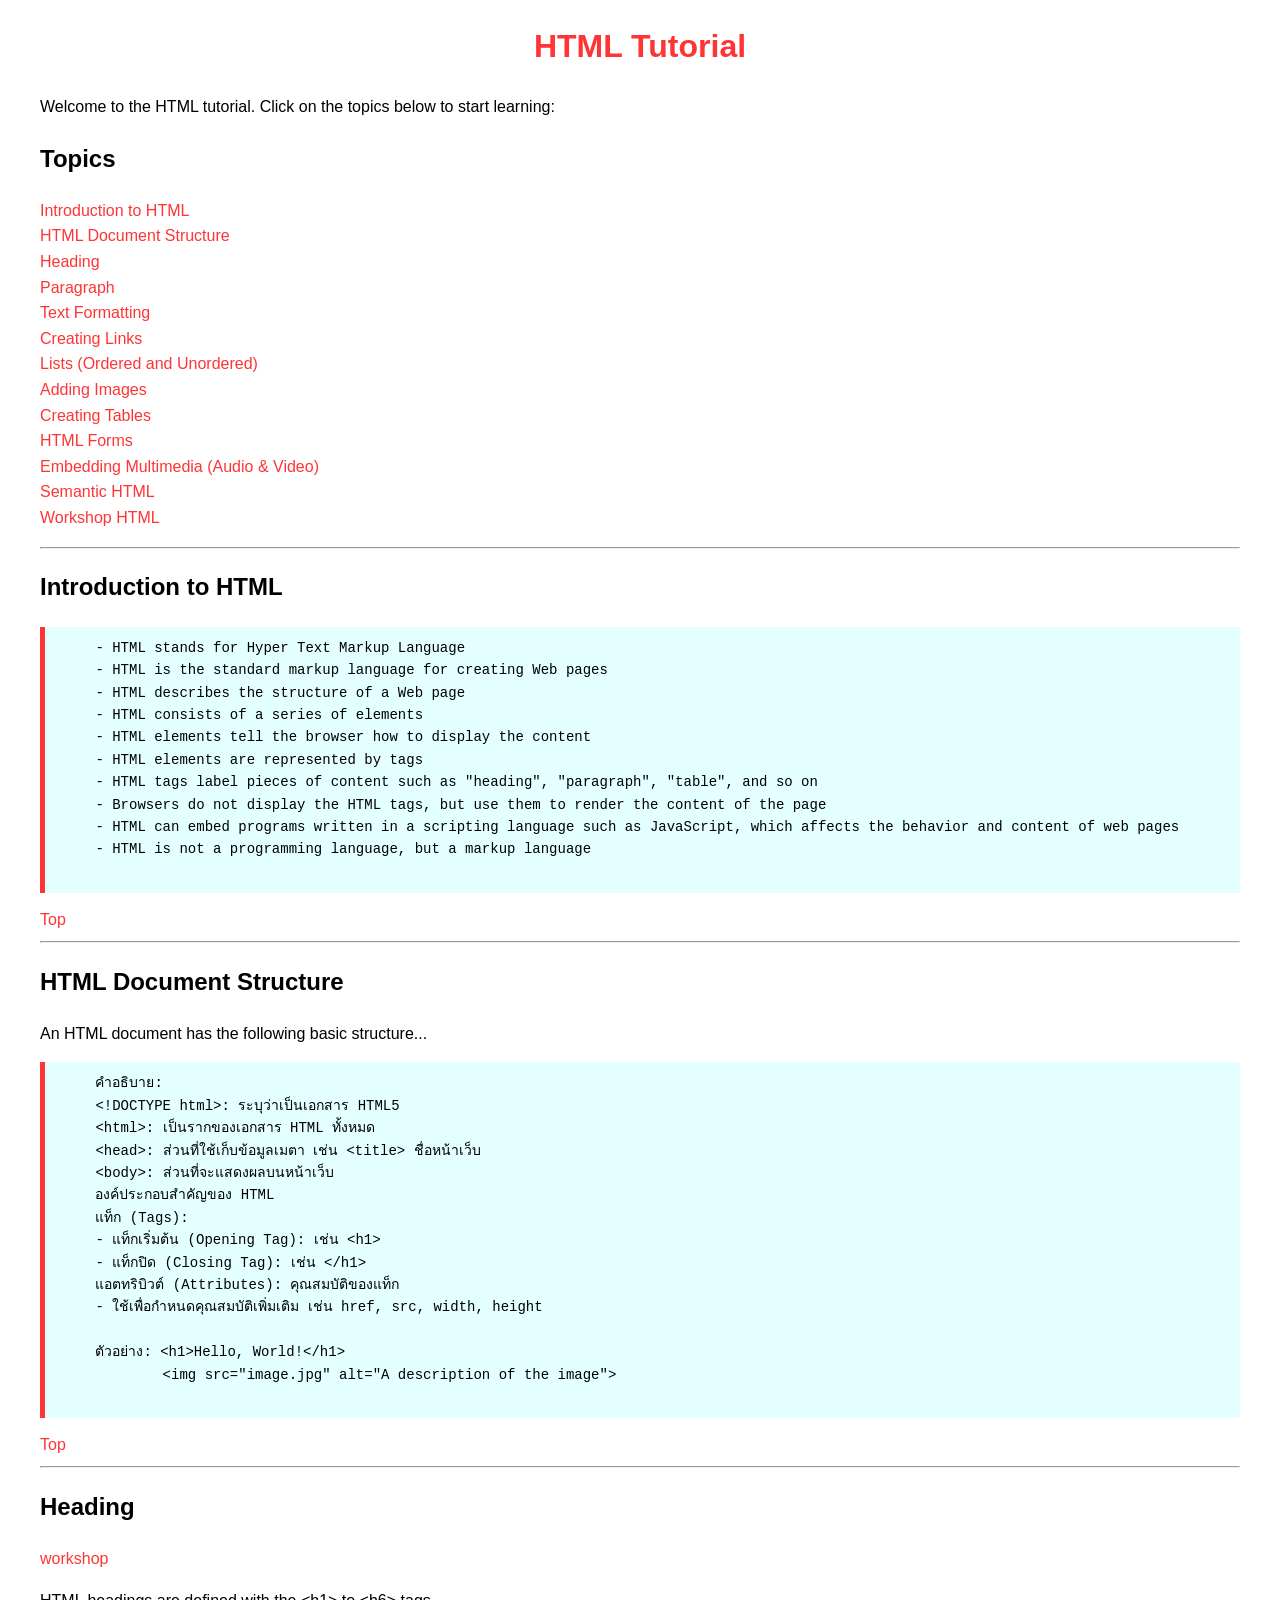
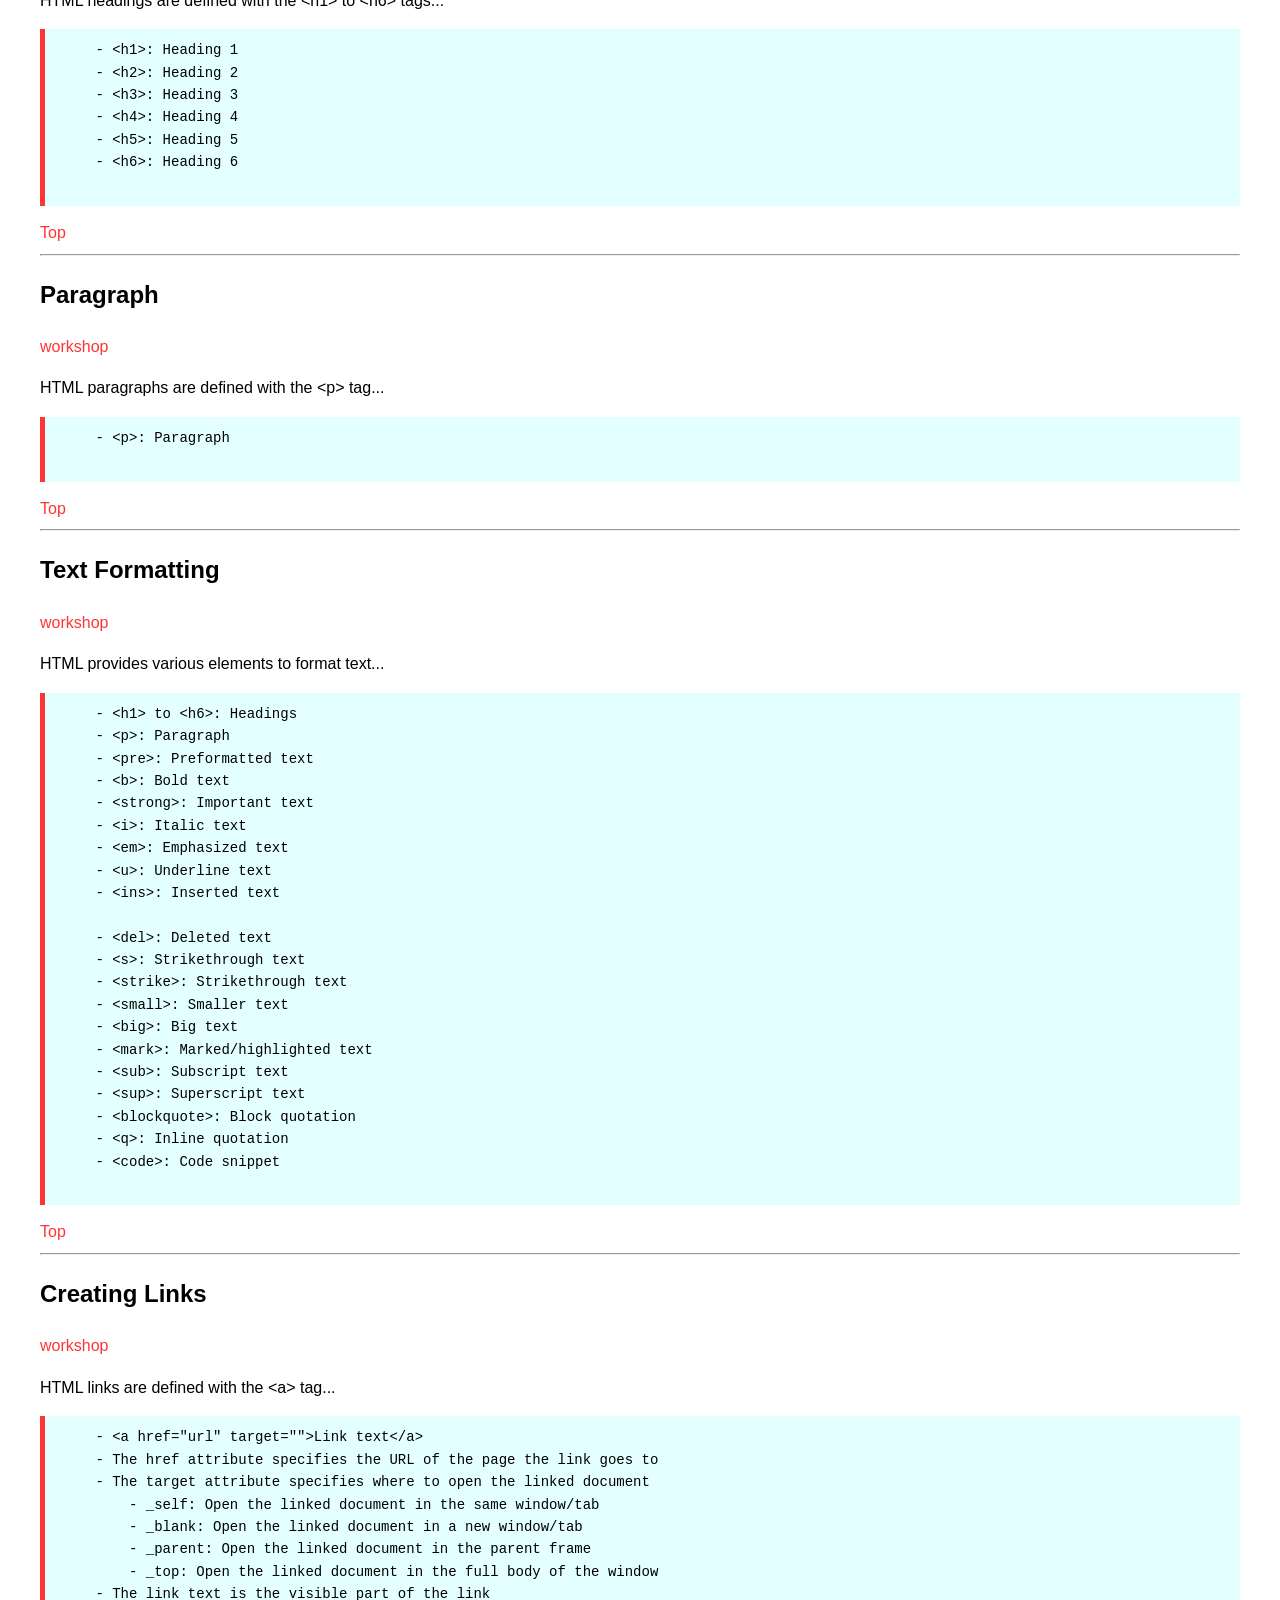
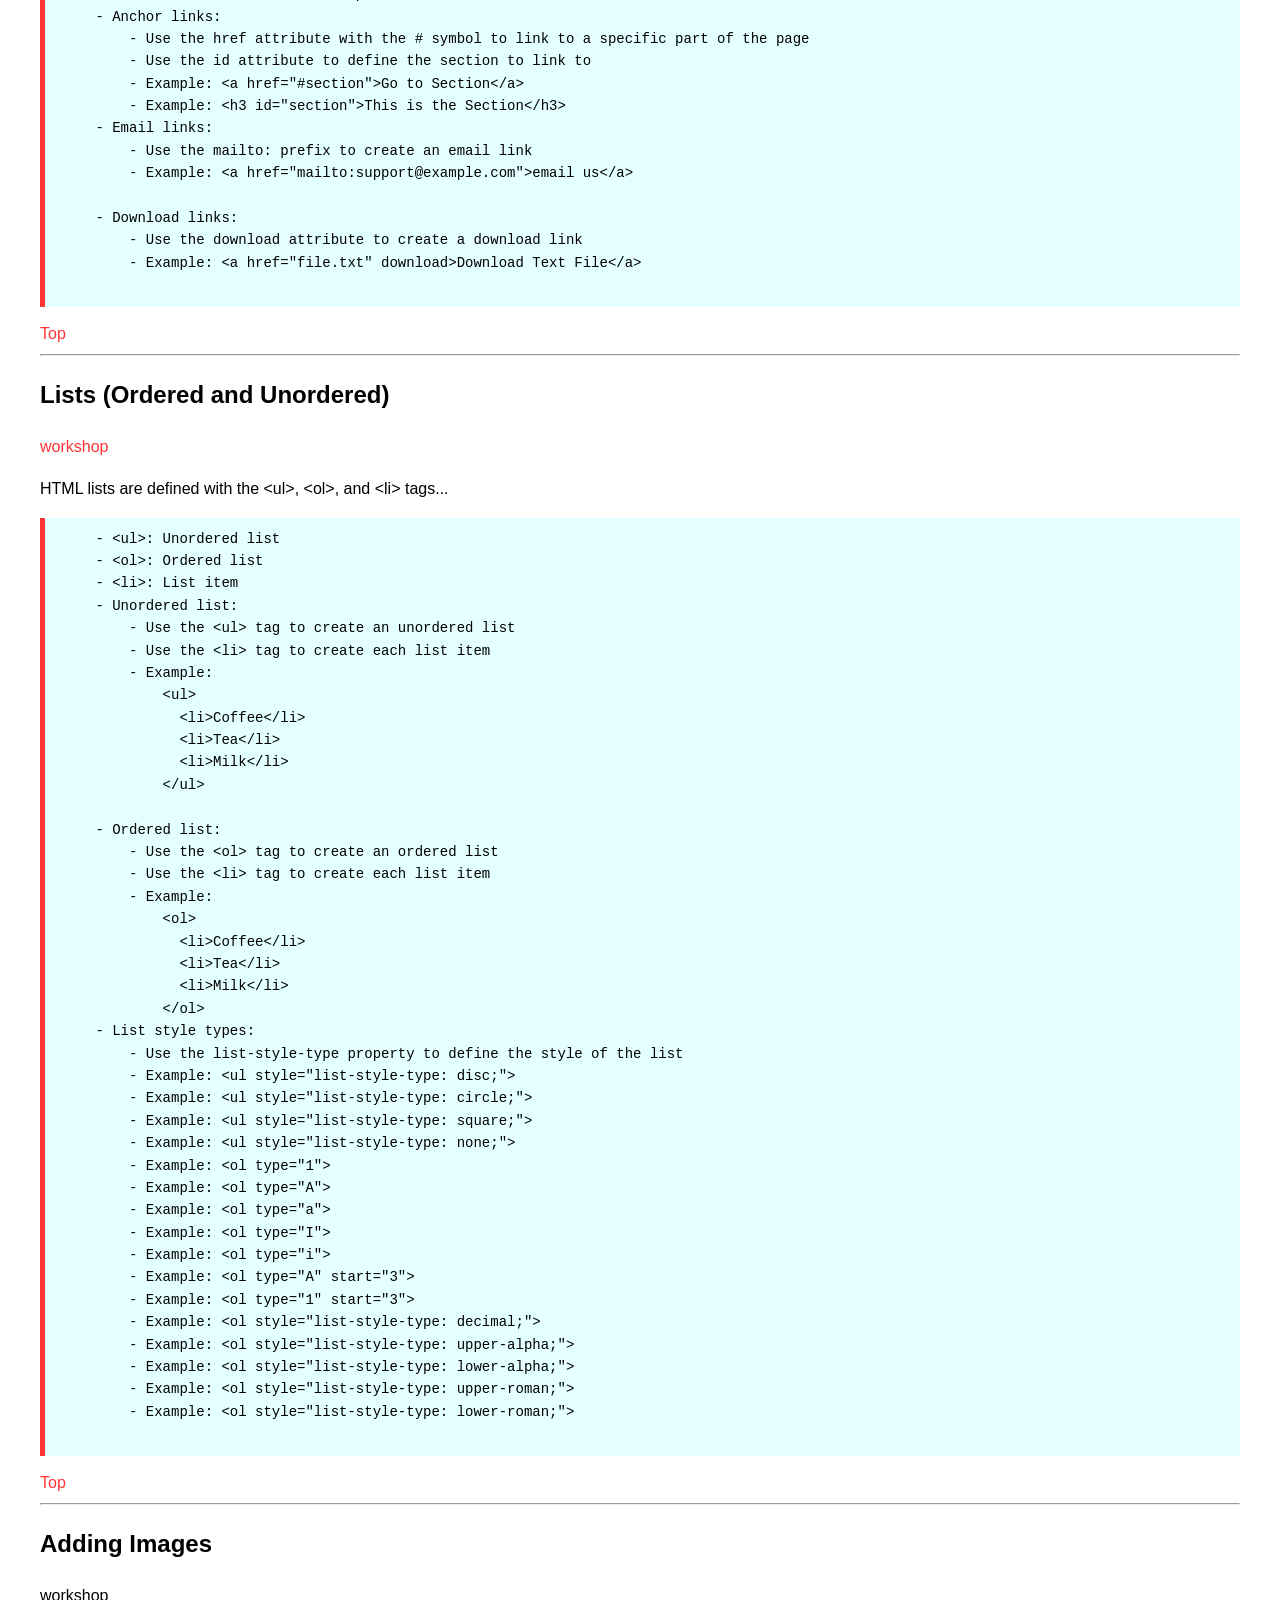
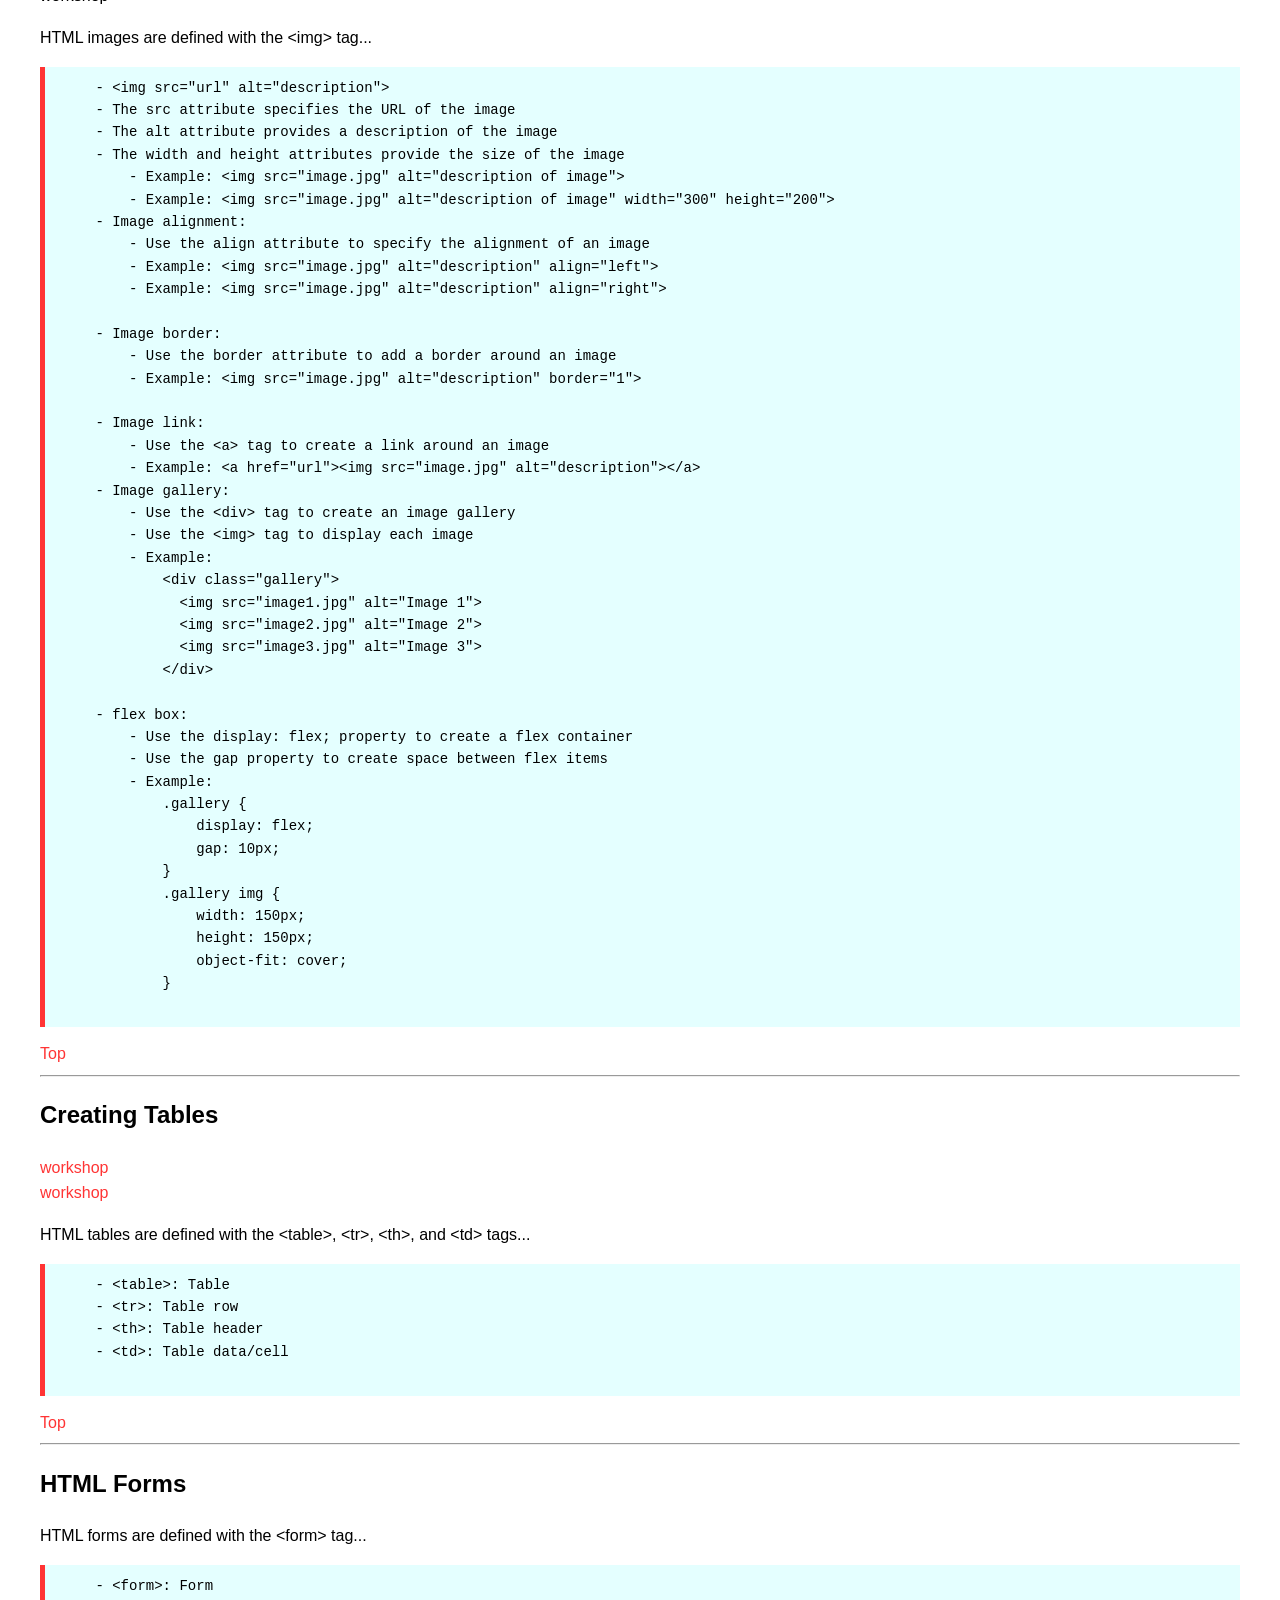
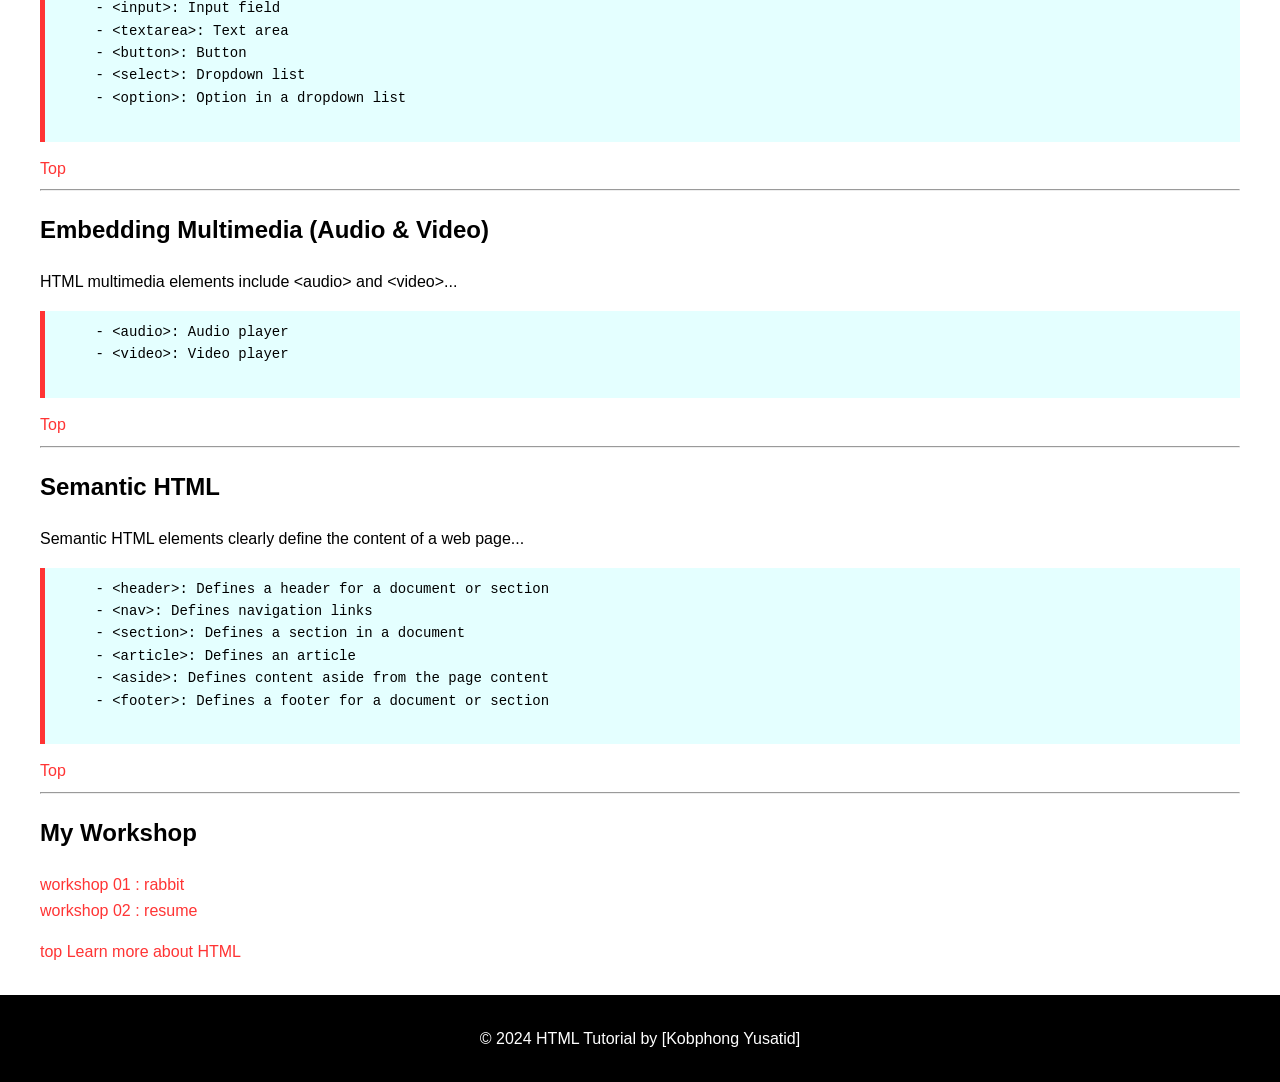
<file: index.html>
<!DOCTYPE html>
<html lang="en">
<head>
  <meta charset="UTF-8">
  <meta name="viewport" content="width=device-width, initial-scale=1.0">
  <title>HTML Tutorial</title>
  <style>
    body {
        font-family: Arial, Helvetica, sans-serif;
        line-height: 1.6;
        margin: 0px;
    }
    ul{
      list-style-type: none;
      padding: 0;
    }
    h1{
      text-align: center;
      color: #ff3434;
    }
    a{
      text-decoration: none;
      color: #ff3434
    }
    a:hover {
        text-decoration: underline;
        color: #044ebd;
      /* text-transform: uppercase;
        font-style: italic;
        font-style: bold;
      */
      
    }
    pre{
      background-color: rgb(228, 255, 255);
      font-size: 14px;
      border-left: #ff3434 5px solid;
      padding: 10px 0px;
    }
    footer{
      text-align: center;
      background-color: black;
      color: #ffffff;
      padding: 15px;
      margin: 30px 0px 0px 0px;
    }
    .container{
      max-width: 1200px;
      margin: auto;
    }

  </style>


</head>
<body style="font-family: Arial, Helvetica, sans-serif;"> 
  <div class="container">
    <h1>HTML Tutorial</h1>
    <p>Welcome to the HTML tutorial. Click on the topics below to start learning:</p>
    
    <h2>Topics</h2>
    <ul>
      <li><a href="#Introduction">Introduction to HTML</a></li>
      <li><a href="#Structure">HTML Document Structure</a></li>
      <li><a href="#Heading">Heading</a></li>
      <li><a href="#Paragraph">Paragraph</a></li>
      <li><a href="#Formatting">Text Formatting</a></li>
      <li><a href="#Links">Creating Links</a></li>
      <li><a href="#Lists">Lists (Ordered and Unordered)</a></li>
      <li><a href="#Images">Adding Images</a></li>
      <li><a href="#Tables">Creating Tables</a></li>
      <li><a href="#Forms">HTML Forms</a></li>
      <li><a href="#Multimedia">Embedding Multimedia (Audio & Video)</a></li>
      <li><a href="#Semantic">Semantic HTML</a></li>
      <li><a href="#workshop">Workshop HTML</a></li>
    
    </ul>
    <hr>
    <h2 id="Introduction">Introduction to HTML</h2>
    <pre>
      - HTML stands for Hyper Text Markup Language
      - HTML is the standard markup language for creating Web pages
      - HTML describes the structure of a Web page
      - HTML consists of a series of elements
      - HTML elements tell the browser how to display the content
      - HTML elements are represented by tags
      - HTML tags label pieces of content such as "heading", "paragraph", "table", and so on
      - Browsers do not display the HTML tags, but use them to render the content of the page
      - HTML can embed programs written in a scripting language such as JavaScript, which affects the behavior and content of web pages
      - HTML is not a programming language, but a markup language
    </pre>
    <a href="#">Top</a>
    <hr>
    
    <h2 id="Structure">HTML Document Structure</h2>
    <p>An HTML document has the following basic structure...</p>
    <pre>
      คำอธิบาย:
      &lt;!DOCTYPE html&gt;: ระบุว่าเป็นเอกสาร HTML5
      &lt;html&gt;: เป็นรากของเอกสาร HTML ทั้งหมด
      &lt;head&gt;: ส่วนที่ใช้เก็บข้อมูลเมตา เช่น &lt;title&gt; ชื่อหน้าเว็บ
      &lt;body&gt;: ส่วนที่จะแสดงผลบนหน้าเว็บ
      องค์ประกอบสำคัญของ HTML
      แท็ก (Tags):
      - แท็กเริ่มต้น (Opening Tag): เช่น &lt;h1&gt;
      - แท็กปิด (Closing Tag): เช่น &lt;/h1&gt;
      แอตทริบิวต์ (Attributes): คุณสมบัติของแท็ก
      - ใช้เพื่อกำหนดคุณสมบัติเพิ่มเติม เช่น href, src, width, height
    
      ตัวอย่าง: &lt;h1&gt;Hello, World!&lt;/h1&gt;
              &lt;img src="image.jpg" alt="A description of the image"&gt; 
    </pre>
    <a href="#">Top</a>
    <hr>
    <h2 id="Heading">Heading</h2>
    <a href="heading.html">workshop</a>
    <p>HTML headings are defined with the &lt;h1&gt; to &lt;h6&gt; tags...</p>
    <pre>
      - &lt;h1&gt;: Heading 1
      - &lt;h2&gt;: Heading 2
      - &lt;h3&gt;: Heading 3
      - &lt;h4&gt;: Heading 4
      - &lt;h5&gt;: Heading 5
      - &lt;h6&gt;: Heading 6
    </pre>
    <a href="#">Top</a>
    <hr>
    <h2 id="Paragraph">Paragraph</h2>
    <a href="W04_01_paragraph.html">workshop</a>
    <p>HTML paragraphs are defined with the &lt;p&gt; tag...</p>
    <pre>
      - &lt;p&gt;: Paragraph
    </pre>
    <a href="#">Top</a>
    <hr>
    <h2 id="Formatting">Text Formatting</h2>
    <a href="W04_02_formatting.html">workshop</a>
    <p>HTML provides various elements to format text...</p>
    <pre>
      - &lt;h1&gt; to &lt;h6&gt;: Headings
      - &lt;p&gt;: Paragraph
      - &lt;pre&gt;: Preformatted text
      - &lt;b&gt;: Bold text
      - &lt;strong&gt;: Important text
      - &lt;i&gt;: Italic text
      - &lt;em&gt;: Emphasized text
      - &lt;u&gt;: Underline text
      - &lt;ins&gt;: Inserted text
    
      - &lt;del&gt;: Deleted text
      - &lt;s&gt;: Strikethrough text
      - &lt;strike&gt;: Strikethrough text
      - &lt;small&gt;: Smaller text
      - &lt;big&gt;: Big text
      - &lt;mark&gt;: Marked/highlighted text
      - &lt;sub&gt;: Subscript text
      - &lt;sup&gt;: Superscript text
      - &lt;blockquote&gt;: Block quotation
      - &lt;q&gt;: Inline quotation
      - &lt;code&gt;: Code snippet
    </pre>
    <a href="#">Top</a>
    <hr>
    <h2 id="Links">Creating Links</h2>
    <a href="W04_03_link.html">workshop</a>
    <p>HTML links are defined with the &lt;a&gt; tag...</p>
    <pre>
      - &lt;a href="url" target=""&gt;Link text&lt;/a&gt;
      - The href attribute specifies the URL of the page the link goes to
      - The target attribute specifies where to open the linked document
          - _self: Open the linked document in the same window/tab
          - _blank: Open the linked document in a new window/tab
          - _parent: Open the linked document in the parent frame
          - _top: Open the linked document in the full body of the window
      - The link text is the visible part of the link
      - Anchor links:
          - Use the href attribute with the # symbol to link to a specific part of the page
          - Use the id attribute to define the section to link to
          - Example: &lt;a href="#section"&gt;Go to Section&lt;/a&gt;
          - Example: &lt;h3 id="section"&gt;This is the Section&lt;/h3&gt;
      - Email links:
          - Use the mailto: prefix to create an email link
          - Example: &lt;a href="mailto:support@example.com">email us&lt;/a&gt;
    
      - Download links:
          - Use the download attribute to create a download link
          - Example: &lt;a href="file.txt" download&gt;Download Text File&lt;/a&gt;    
    </pre>
    <a href="#">Top</a>
    <hr>
    <h2 id="Lists">Lists (Ordered and Unordered)</h2>
    <a href="W04_04_list.html">workshop</a>
    <p>HTML lists are defined with the &lt;ul&gt;, &lt;ol&gt;, and &lt;li&gt; tags...</p>
    <pre>
      - &lt;ul&gt;: Unordered list
      - &lt;ol&gt;: Ordered list
      - &lt;li&gt;: List item
      - Unordered list:
          - Use the &lt;ul&gt; tag to create an unordered list
          - Use the &lt;li&gt; tag to create each list item
          - Example:
              &lt;ul&gt;
                &lt;li&gt;Coffee&lt;/li&gt;
                &lt;li&gt;Tea&lt;/li&gt;
                &lt;li&gt;Milk&lt;/li&gt;
              &lt;/ul&gt;
    
      - Ordered list:
          - Use the &lt;ol&gt; tag to create an ordered list
          - Use the &lt;li&gt; tag to create each list item
          - Example:
              &lt;ol&gt;
                &lt;li&gt;Coffee&lt;/li&gt;
                &lt;li&gt;Tea&lt;/li&gt;
                &lt;li&gt;Milk&lt;/li&gt;
              &lt;/ol&gt;
      - List style types:
          - Use the list-style-type property to define the style of the list
          - Example: &lt;ul style="list-style-type: disc;"&gt;
          - Example: &lt;ul style="list-style-type: circle;"&gt;
          - Example: &lt;ul style="list-style-type: square;"&gt;
          - Example: &lt;ul style="list-style-type: none;"&gt;
          - Example: &lt;ol type="1"&gt;
          - Example: &lt;ol type="A"&gt;
          - Example: &lt;ol type="a"&gt;
          - Example: &lt;ol type="I"&gt;
          - Example: &lt;ol type="i"&gt;
          - Example: &lt;ol type="A" start="3"&gt;
          - Example: &lt;ol type="1" start="3"&gt;
          - Example: &lt;ol style="list-style-type: decimal;"&gt;
          - Example: &lt;ol style="list-style-type: upper-alpha;"&gt;
          - Example: &lt;ol style="list-style-type: lower-alpha;"&gt;
          - Example: &lt;ol style="list-style-type: upper-roman;"&gt;
          - Example: &lt;ol style="list-style-type: lower-roman;"&gt;
    </pre>
    <a href="#">Top</a>
    <hr>
    <h2 id="Images">Adding Images</h2>
    <p>workshop</p>
    <p>HTML images are defined with the &lt;img&gt; tag...</p>
    <pre>
      - &lt;img src="url" alt="description"&gt;
      - The src attribute specifies the URL of the image
      - The alt attribute provides a description of the image
      - The width and height attributes provide the size of the image
          - Example: &lt;img src="image.jpg" alt="description of image"&gt;
          - Example: &lt;img src="image.jpg" alt="description of image" width="300" height="200"&gt;
      - Image alignment:
          - Use the align attribute to specify the alignment of an image
          - Example: &lt;img src="image.jpg" alt="description" align="left"&gt;
          - Example: &lt;img src="image.jpg" alt="description" align="right"&gt;
    
      - Image border:
          - Use the border attribute to add a border around an image
          - Example: &lt;img src="image.jpg" alt="description" border="1"&gt;
    
      - Image link:
          - Use the &lt;a&gt; tag to create a link around an image
          - Example: &lt;a href="url"&gt;&lt;img src="image.jpg" alt="description"&gt;&lt;/a&gt;
      - Image gallery:
          - Use the &lt;div&gt; tag to create an image gallery
          - Use the &lt;img&gt; tag to display each image
          - Example:
              &lt;div class="gallery"&gt;
                &lt;img src="image1.jpg" alt="Image 1"&gt;
                &lt;img src="image2.jpg" alt="Image 2"&gt;
                &lt;img src="image3.jpg" alt="Image 3"&gt;
              &lt;/div&gt;
    
      - flex box:
          - Use the display: flex; property to create a flex container
          - Use the gap property to create space between flex items
          - Example:
              .gallery {
                  display: flex;
                  gap: 10px;
              }
              .gallery img {
                  width: 150px;
                  height: 150px;
                  object-fit: cover;
              }
    </pre>
    <a href="#">Top</a>
    <hr>
    <h2 id="Tables">Creating Tables</h2>
    <a href="W08_01_table.html">workshop</a>
    <br>
    <a href="W08_02_table-layout.html">workshop</a>
    <p>HTML tables are defined with the &lt;table&gt;, &lt;tr&gt;, &lt;th&gt;, and &lt;td&gt; tags...</p>
    <pre>
      - &lt;table&gt;: Table
      - &lt;tr&gt;: Table row
      - &lt;th&gt;: Table header
      - &lt;td&gt;: Table data/cell
    </pre>
    <a href="#">Top</a>
    <hr>
    <h2 id="Forms">HTML Forms</h2>
    <p>HTML forms are defined with the &lt;form&gt; tag...</p>
    <pre>
      - &lt;form&gt;: Form
      - &lt;input&gt;: Input field
      - &lt;textarea&gt;: Text area
      - &lt;button&gt;: Button
      - &lt;select&gt;: Dropdown list
      - &lt;option&gt;: Option in a dropdown list
    </pre>
    <a href="#">Top</a>
    <hr>
    <h2 id="Multimedia">Embedding Multimedia (Audio & Video)</h2>
    <p>HTML multimedia elements include &lt;audio&gt; and &lt;video&gt;...</p>
    <pre>
      - &lt;audio&gt;: Audio player
      - &lt;video&gt;: Video player
    </pre>
    <a href="#">Top</a>
    <hr>
    <h2 id="Semantic">Semantic HTML</h2>
    <p>Semantic HTML elements clearly define the content of a web page...</p>
    <pre>
      - &lt;header&gt;: Defines a header for a document or section
      - &lt;nav&gt;: Defines navigation links
      - &lt;section&gt;: Defines a section in a document
      - &lt;article&gt;: Defines an article
      - &lt;aside&gt;: Defines content aside from the page content
      - &lt;footer&gt;: Defines a footer for a document or section  
    </pre>
    <a href="#">Top</a>
    <hr>
    <h2 id="workshop">My Workshop</h2>
    <ul>
      <li><a href="W06_02_rabbit.html">workshop 01 : rabbit</a></li>
      <li><a href="">workshop 02 : resume</a></li>
    </ul>
    <a href="index.html">top</a>
    <a href="https://www.w3schools.com/">Learn more about HTML</a>
  </div>
  <footer>
    <p>&copy; 2024 HTML Tutorial by [Kobphong Yusatid]</p>
  </footer>

</body>
</html>
</file>
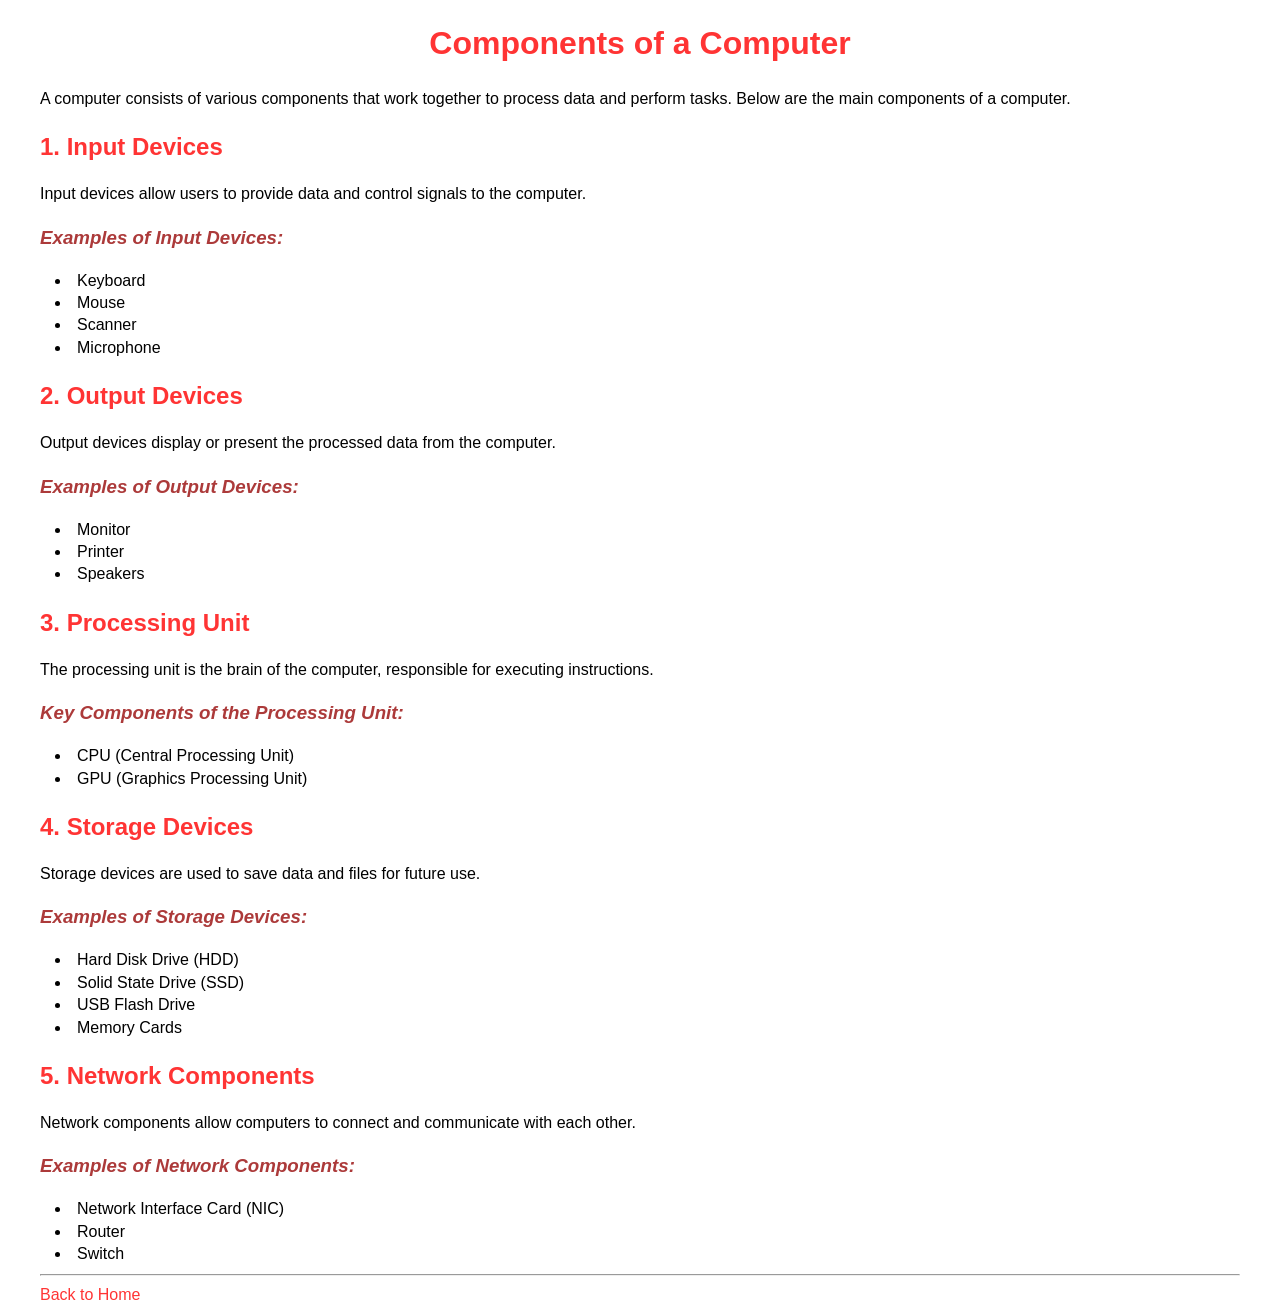
<file: heading.html>
<!DOCTYPE html>
<html lang="en">
<head>
  <meta charset="UTF-8">
  <meta name="viewport" content="width=device-width, initial-scale=1.0">
  <title>Components of a Computer</title>
</head>
  <style>
  body {
    font-family: Arial, Helvetica, sans-serif;
    line-height: 1.4;
  }
    h1{
      text-align: center;
      color: #ff3434;
  
    }
    a{
      text-decoration: none;
      color: #ff3434
    }
    a:hover {
      text-decoration: underline;
      color: #044ebd;
    }
    h3{
      font-style: italic;
      color: #ac3a3a;
    }
    h2{
      color: #ff3434;
    }
    .container{
      max-width: 1200px;
      margin: auto;
    }
    li{
      padding-left: 15px;
    }
  </style>
    <body>
  <div class="container">
    <h1>Components of a Computer</h1>
    <p>A computer consists of various components that work together to process data and perform tasks. Below are the main components of a computer.</p>
    <h2>1. Input Devices</h2>
  
    <p>Input devices allow users to provide data and control signals to the computer.</p>
    <h3>Examples of Input Devices:</h3>
    
    <li>Keyboard</li>
    <li>Mouse</li>
    <li>Scanner</li>
    <li>Microphone</li>

    <h2>2. Output Devices</h2>
    <p> Output devices display or present the processed data from the computer.</p>
        
      <h3>Examples of Output Devices:</h3>
  <li>Monitor</li>
  <li>Printer</li>
  <li>Speakers</li>

    <h2>3. Processing Unit</h2>
    <p>The processing unit is the brain of the computer, responsible for executing instructions.</p>
    <h3>Key Components of the Processing Unit:</h3>
    <li>CPU (Central Processing Unit)</li>
    <li>GPU (Graphics Processing Unit)</li>

    <h2>4. Storage Devices</h2>
    <p>Storage devices are used to save data and files for future use.</p>
    <h3>Examples of Storage Devices:</h3>
    <li>Hard Disk Drive (HDD)</li>
    <li>Solid State Drive (SSD)</li>
    <li>USB Flash Drive</li>
    <li>Memory Cards</li>

    <h2>5. Network Components</h2>
    <p>Network components allow computers to connect and communicate with each other.</p>
    <h3>Examples of Network Components:</h3>
    <li>Network Interface Card (NIC)</li>
    <li>Router</li>
    <li>Switch</li>

<hr><a href="index.html">Back to Home</a>
</div>

</body>
</html>
</file>
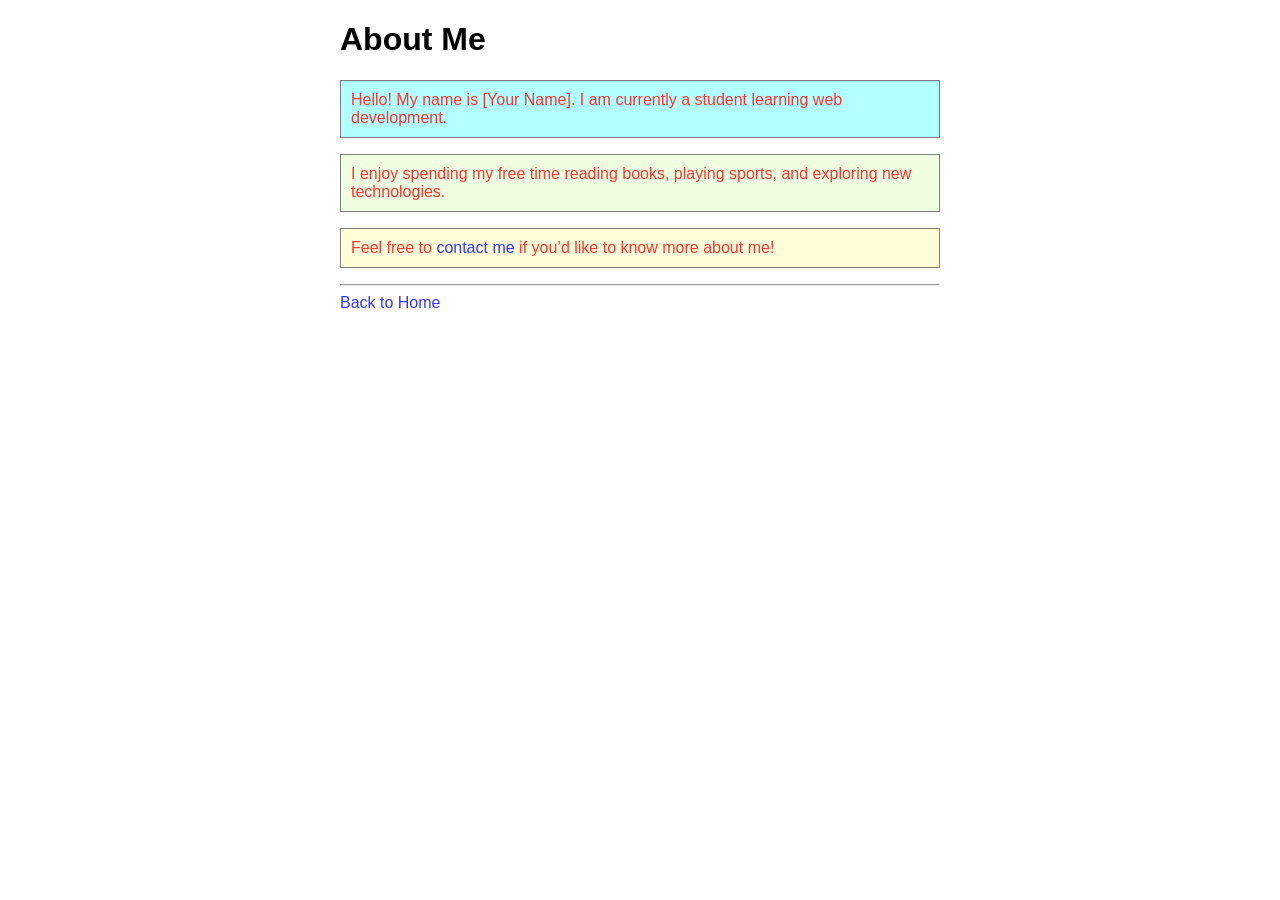
<file: W04_01_Paragraph.html>
<!DOCTYPE html>
<html lang="en">
<head>
    <meta charset="UTF-8">
    <meta name="viewport" content="width=device-width, initial-scale=1.0">
    <title>Document</title>
</head>
<style>
    body {
        font-family: Verdana, Geneva, Tahoma, sans-serif;
        width: 600px;
        margin: 0 auto;
    }
    a{
        text-decoration: none;
        color: #3236ff;
    }
    a:hover {
        text-decoration: underline;
        color: #ff3434;
    }
    .boxcolor1{
        background-color: rgb(178, 255, 255);
        border: 1px solid rgb(126, 125, 125);
        color: #ff3434;
        padding: 10px;
    }
    .boxcolor2{
        background-color: rgb(240, 255, 223);
        border: 1px solid rgb(126, 125, 125);
        color: #ff3434;
        padding: 10px;
    }
    .boxcolor3{
        background-color: rgb(255, 254, 216);
        border: 1px solid rgb(126, 125, 125);
        color: #ff3434;
        padding: 10px;
    }
</style>
<body>
    
</body>
</html>
<!-- Start Code Here -->

    <h1>About Me</h1>

    <p class="boxcolor1">Hello! My name is [Your Name]. I am currently a student learning web development.</p>

    <p class="boxcolor2">I enjoy spending my free time reading books, playing sports, and exploring new technologies.</p>
    <p class="boxcolor3">Feel free to <a href="mailto:your-email@example.com">contact me</a> if you’d like to know more about me!</p>

    <hr>
    <a href="index.html">Back to Home</a>
    
    <!-- End Code -->

</body>
</html>
</file>
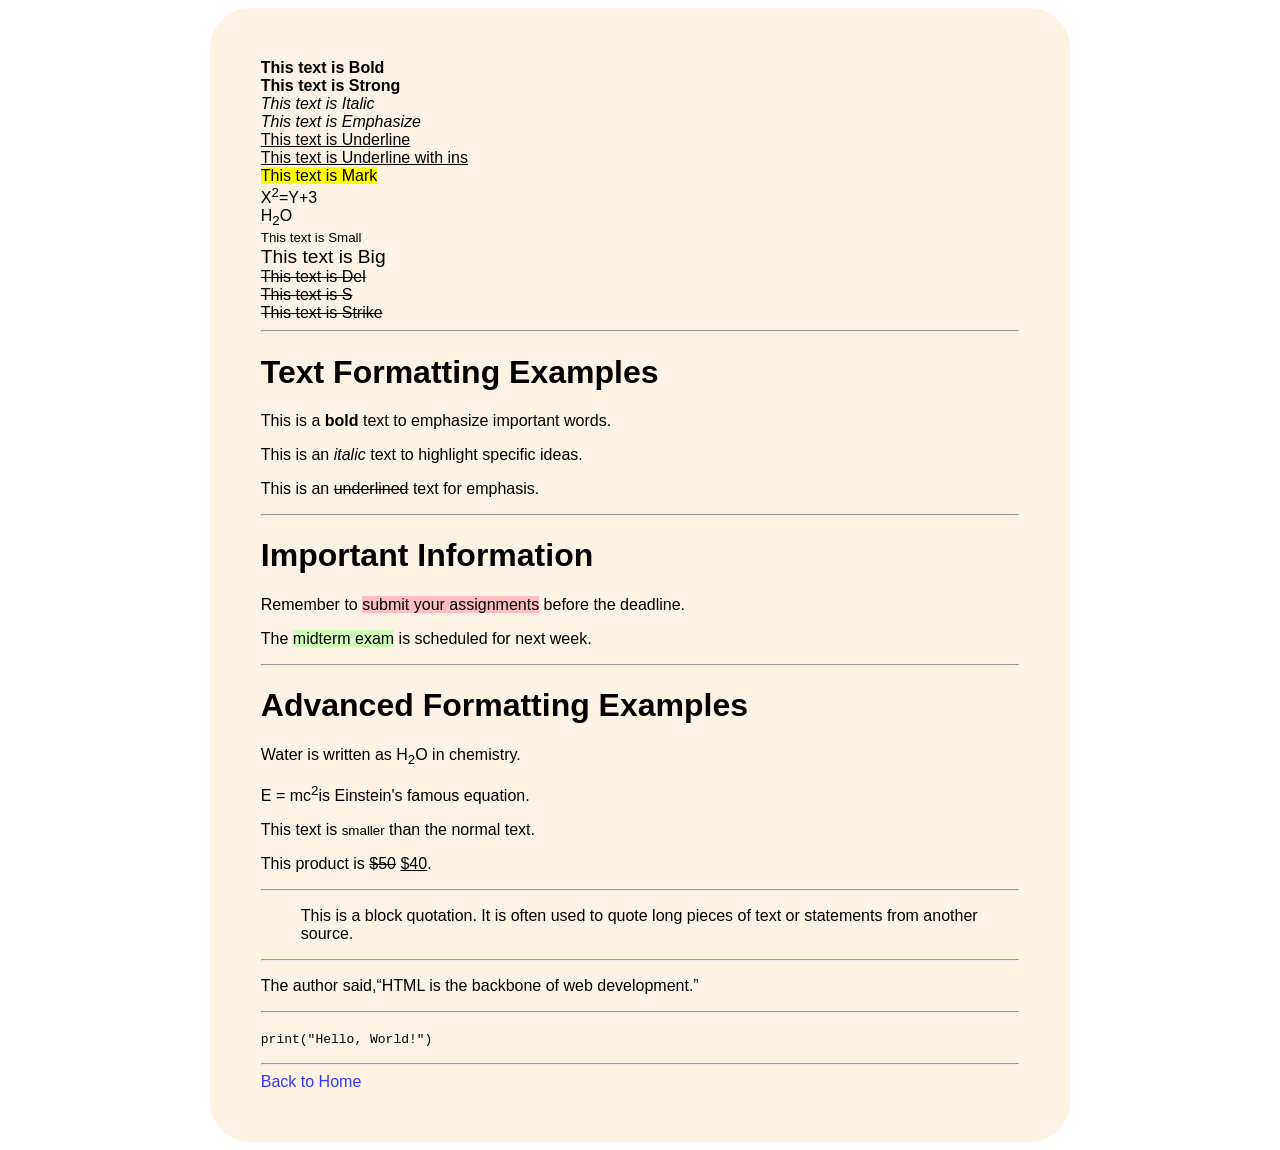
<file: W04_02_formatting.html>
<!DOCTYPE html>
<html>
<head>
    <meta http-equiv="Content-Type" content="text/html;charset=UTF-8">
    <meta name="viewport" content="width=device-width, initial-scale=1.0">
<title>Text Formatting</title>
<style>
    a{
        text-decoration: none;
        color: #3236ff;
    }
    a:hover{
        text-decoration: underline;
        color: #ff3434;
    }
    .mark1{
        background-color: #fcbebe;
    }
    .mark2{
        background-color: rgb(210, 255, 184);
    }
    .container{
        font-family: Arial, Helvetica, sans-serif;
        margin: 0 auto;
        width: 60%;
        background-color: rgb(253, 242, 228);
        padding: 4%;
        border-radius: 40px;
    }
</style>
</head>
<body>
<div class="container">
<b>This text is Bold</b><br>
<strong>This text is Strong</strong><br>

<i>This text is Italic</i><br>
<em>This text is Emphasize</em><br>

<u>This text is Underline</u><br>
<ins>This text is Underline with ins</ins><br>

<mark style="background-color: yellow;">This text is Mark</mark><br>

X<sup>2</sup>=Y+3  <br>
H<sub>2</sub>O  <br>

<small>This text is Small</small><br>
<big>This text is Big</big><br>

<del>This text is Del</del><br>
<s>This text is S</s><br>
<strike>This text is Strike</strike><br>

<hr>

<!-- Start Code Here -->

    <h1>Text Formatting Examples</h1>
    <p>This is a <b>bold</b> text to emphasize important words.</p>
    <p>This is an <i>italic</i> text to highlight specific ideas.</p>
    <p>This is an <s>underlined</s> text for emphasis.</p>

    <hr>
    <h1>Important Information</h1>
    <p>Remember to <mark class="mark1">submit your assignments</mark> before the deadline.</p>
    <p>The <mark class="mark2">midterm exam</mark> is scheduled for next week.</p>
    <hr>
    <h1>Advanced Formatting Examples</h1>
    <p>Water is written as H<sub>2</sub>O in chemistry.</p>
    <p>E = mc<sup>2</sup>is Einstein's famous equation.</p>
    <p>This text is <small>smaller</small> than the normal text.</p>
    <p>This product is <del>$50</del> <u>$40</u>.</p>
    <hr>

    <blockquote>This is a block quotation. It is often used to quote long pieces of text or statements from another source.</blockquote>
    <hr>

    
    <p>The author said,<q cite="https://w3schools.com">HTML is the backbone of web development.</q> </p>
    <hr>
    <p><code>print("Hello, World!")</code></p>
    <hr>
    <a href="index.html">Back to Home</a>
</div>
    <!-- End Code -->
</body>
</html>
</file>
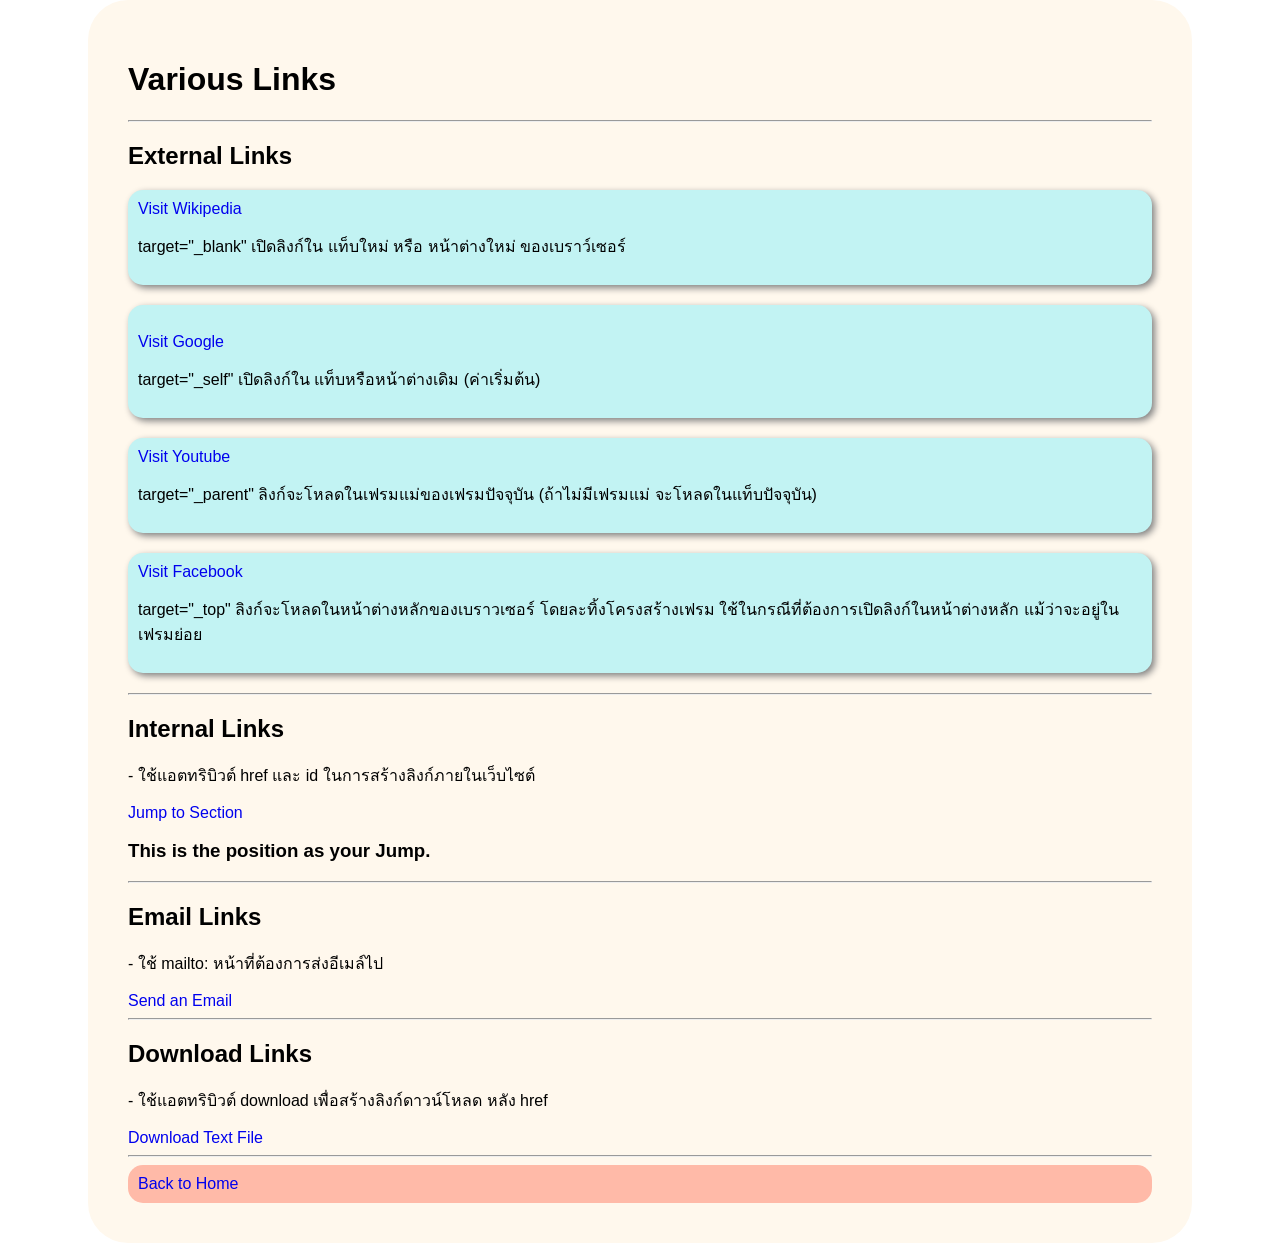
<file: W04_03_link.html>
<!DOCTYPE html>
<html>
<head>
  <meta http-equiv="Content-Type" content="text/html;charset=UTF-8">
  <meta name="viewport" content="width=device-width, initial-scale=1.0">
  <title>Link Examples</title>
  <style>
    body{
      font-family: Arial, Helvetica, sans-serif;
      margin: 0;
      padding: 0;
    }
    .container{
      width: 80%;
      margin: 0 auto;
      padding: 40px;
      background-color: rgb(255, 248, 237);
      border-radius: 40px;
    }
    .card{
      background-color: rgb(194, 243, 243);
      padding: 10px;
      margin-bottom: 20px;
      border-radius: 15px;
      box-shadow: 3px 3px 7px gray;
    }
    a{
      text-decoration: none;
    }
    a:hover{
      text-decoration: underline;
      color: #ff3434;
      background-color: #ffd4d4;
    }
    .back-home{
      background-color: rgb(255, 186, 168);
      border-radius: 15px;
      padding: 10px;
    }
  </style>
</head>
<body>
<!-- Start Code Here -->
    <div class="container">
      <h1>Various Links</h1>
      <hr>
  
      <h2>External Links</h2>
          <div class="card">
            <a href="https://www.wikipedia.org/" target="_blank">Visit Wikipedia</a>
            <p>target="_blank" เปิดลิงก์ใน แท็บใหม่ หรือ หน้าต่างใหม่ ของเบราว์เซอร์</p>
          </div>
        
          <div class="card">
          <br>
            <a href="https://www.google.com" target="_self">Visit Google</a>
            <p>target="_self" เปิดลิงก์ใน แท็บหรือหน้าต่างเดิม (ค่าเริ่มต้น)</p>
          </div>
      
          <div class="card">
            <a href="https://www.youtube.com/" target="_parent">Visit Youtube</a>
            <p>target="_parent" ลิงก์จะโหลดในเฟรมแม่ของเฟรมปัจจุบัน (ถ้าไม่มีเฟรมแม่ จะโหลดในแท็บปัจจุบัน)</p>
          </div>
          
          <div class="card">
            <a href="https://www.Facebook.com" target="_top">Visit Facebook</a>
            <p>target="_top" ลิงก์จะโหลดในหน้าต่างหลักของเบราวเซอร์ โดยละทิ้งโครงสร้างเฟรม ใช้ในกรณีที่ต้องการเปิดลิงก์ในหน้าต่างหลัก แม้ว่าจะอยู่ในเฟรมย่อย</p>
          </div>
          <hr>

      <h2>Internal Links</h2>
      <p>- ใช้แอตทริบิวต์ href และ id ในการสร้างลิงก์ภายในเว็บไซต์</p>
      <a href="#jump1">Jump to Section</a>
      <h3 id="Jump1"> This is the position as your Jump.</h3>
      <hr>
      <h2>Email Links</h2>
      <p>- ใช้ mailto: หน้าที่ต้องการส่งอีเมล์ไป</p>
      <a href="mailto:664230036@webmail.npru.ac.th">Send an Email</a>
      <hr>
      <h2>Download Links</h2>
      <p>- ใช้แอตทริบิวต์ download เพื่อสร้างลิงก์ดาวน์โหลด หลัง href</p>
      <a href="index.html"download>Download Text File</a>
      <hr>
      <div class="back-home"><a href="index.html">Back to Home</a></div>
    </div>
<!-- End Code -->

</body>
</html>
</file>
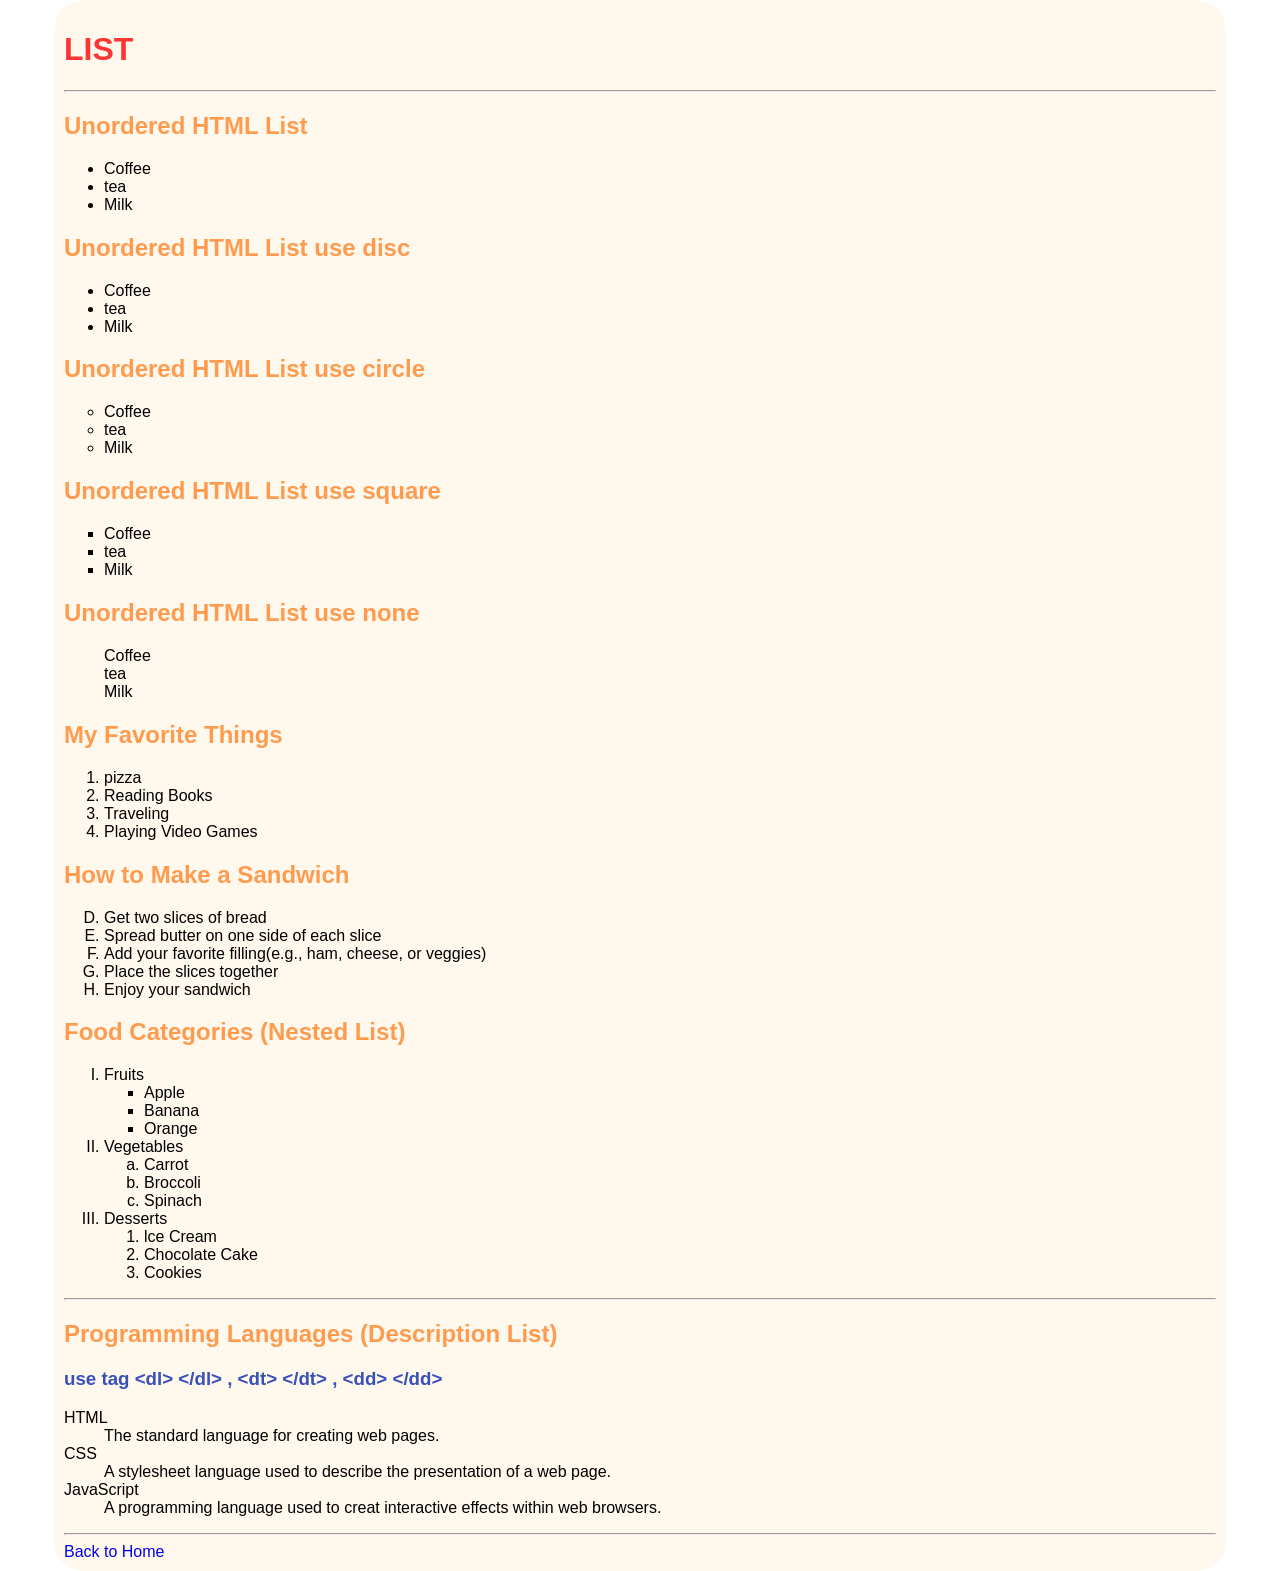
<file: W04_04_list.html>
<!DOCTYPE html>
<html>
<head>
  <title>My Favorite Things</title>
  <style>
    body{
        font-family: Arial, Helvetica, sans-serif;
        margin: 0;
        padding: 0;
    }
    h1
    {
        color: #ff3434;
    }
    h2{
        color: #ff9b4f;
    }
    ul.disc{
        list-style: disc;
    }
    ul.circle{
        list-style-type: circle;
    }
    ul.square{
        list-style-type: square;
    }
    ul.none{
        list-style-type: none;
    }
    ol.roman{
        list-style-type: upper-roman;
    }
    h3{
        color: #3850b8;
    }
    .container{
        width: 90%;
        margin: 0 auto;
        padding: 10px;
        background-color: rgb(255, 248, 237);
        border-radius: 30px;
    }
    a{
      text-decoration: none;
    }
    a:hover{
      text-decoration: underline;
      color: #ff3434;
      background-color: #ffd4d4;
    }
  </style>
</head>
<body>
    <div class ="container">
    <h1>LIST</h1>
    <hr>

    <h2>Unordered HTML List</h2>
    <ul>
        <li>Coffee</li>
        <li>tea</li>
        <li>Milk</li>
    </ul>

    <h2>Unordered HTML List use disc</h2>
    <ul class="disc">
        <li>Coffee</li>
        <li>tea</li>
        <li>Milk</li>
    </ul>

    <h2>Unordered HTML List use circle</h2>
    <ul class="circle">
        <li>Coffee</li>
        <li>tea</li>
        <li>Milk</li>
    </ul>

    <h2>Unordered HTML List use square</h2>
    <ul class="square">
        <li>Coffee</li>
        <li>tea</li>
        <li>Milk</li>
    </ul>

    <h2>Unordered HTML List use none</h2>
    <ul class="none">
        <li>Coffee</li>
        <li>tea</li>
        <li>Milk</li>
    </ul>

    <h2>My Favorite Things</h2>
    <ol>
        <li>pizza</li>
        <li>Reading Books</li>
        <li>Traveling</li>
        <li>Playing Video Games</li>
    </ol>

    <h2>How to Make a Sandwich</h2>
    <ol start ="4" type="A">
        <li>Get two slices of bread</li>
        <li>Spread butter on one side of each slice</li>
        <li>Add your favorite filling(e.g., ham, cheese, or veggies)</li>
        <li>Place the slices together</li>
        <li>Enjoy your sandwich</li>

    </ol>

    <h2>Food Categories (Nested List)</h2>
    <ol class ="roman">
        <li>Fruits</li>
   
     <ul class ="square">
        <li>Apple</li>
        <li>Banana</li>
        <li>Orange</li>
    </ul>
        <li>Vegetables</li> 
   
    <ol type="a">
        <li>Carrot</li>
        <li>Broccoli</li>
        <li>Spinach</li>
    </ol>
    
        <li>Desserts</li> 
    <ol>
        <li>lce Cream</li>
        <li>Chocolate Cake</li>
        <li>Cookies</li>
        </ol>
    </ol>


    <hr>

    <h2>Programming Languages (Description List)</h2>
    <h3>use tag  &lt;dl> &lt;/dl> ,  &lt;dt> &lt;/dt> , &lt;dd> &lt;/dd></h3>
    <dl>
        <dt>HTML</dt>
        <dd>The standard language for creating web pages.</dd>
        <dt>CSS</dt>
        <dd>A stylesheet language used to describe the presentation of a web page.</dd>
        <dt>JavaScript</dt>
        <dd>A programming language used to creat interactive effects within web browsers.</dd>
    </dl>
    <hr>
    <a href="index.html">Back to Home</a>
</div>
    
</body>
</html>
</file>
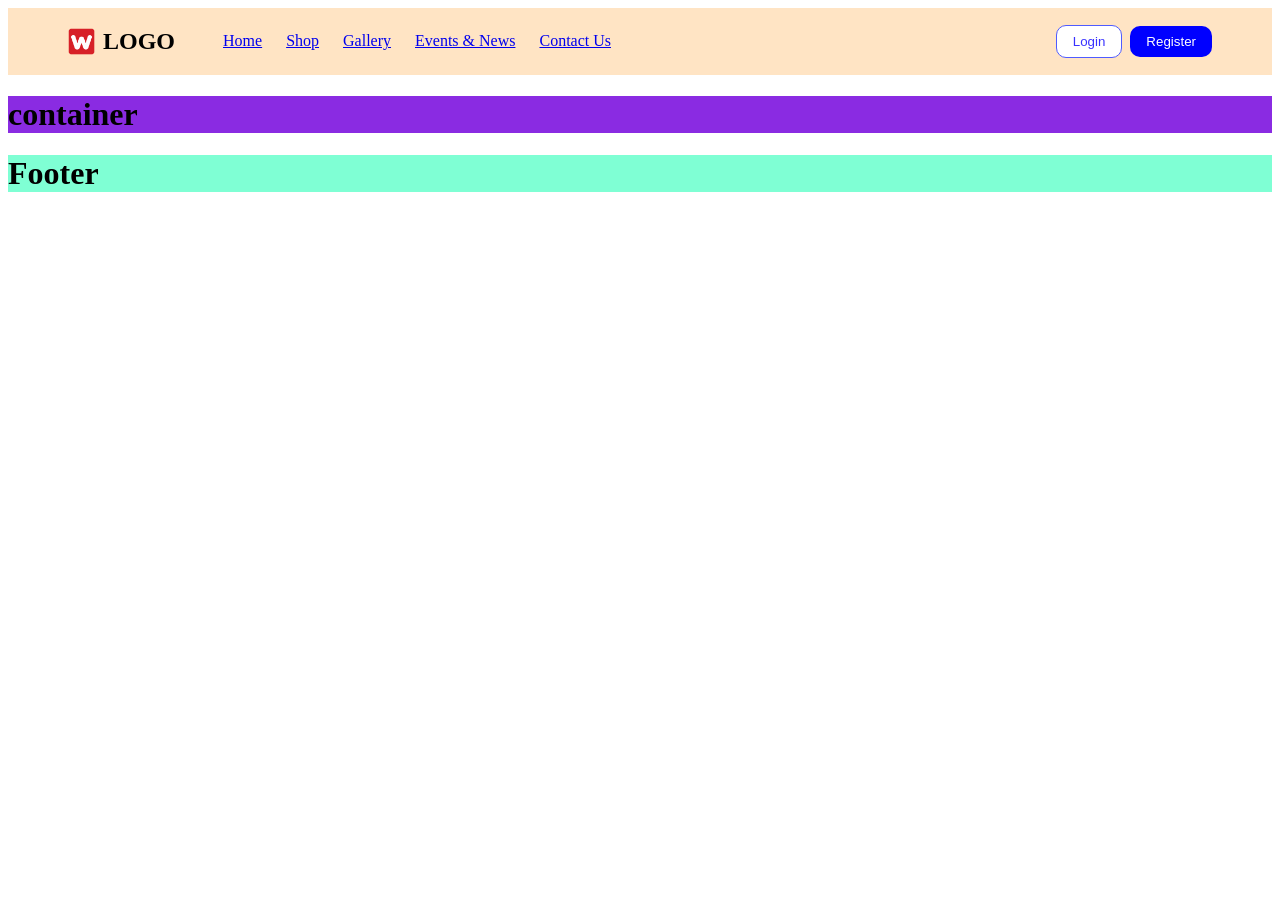
<file: W06_02_rabbit.html>
<!DOCTYPE html>
<html lang="en">
<head>
    <meta charset="UTF-8">
    <meta name="viewport" content="width=device-width, initial-scale=1.0">
    <title>Rabbit Webpage</title>
    <link rel="stylesheet" href="Css/style.css">
</head>
<body>
    <header>
        <nav>
            <div class="logo-menu">
            <div class="logo-name">
                <img src="images\Logo-warga.png" alt="" height="27">
                <h2>LOGO</h2>
            </div>
            <div class="menu ul">
            <ul>
                <li><a href="#">Home</a></li>
                <li><a href="#">Shop</a></li>
                <li><a href="#">Gallery</a></li>
                <li><a href="#">Events & News</a></li>
                <li><a href="#">Contact Us</a></li>
          
            </ul> 
         </div>
        </div>
            <div class="btn">
                <button class ="btn-secondary">Login</button>
                <button class="btn-primary">Register</button>
            </div>
        </nav>
    </header>

    <div class="container">
        <h1>container</h1>
    </div>

    <footer>
        <h1>Footer</h1>
    </footer>
    
</body>
</html>
</file>
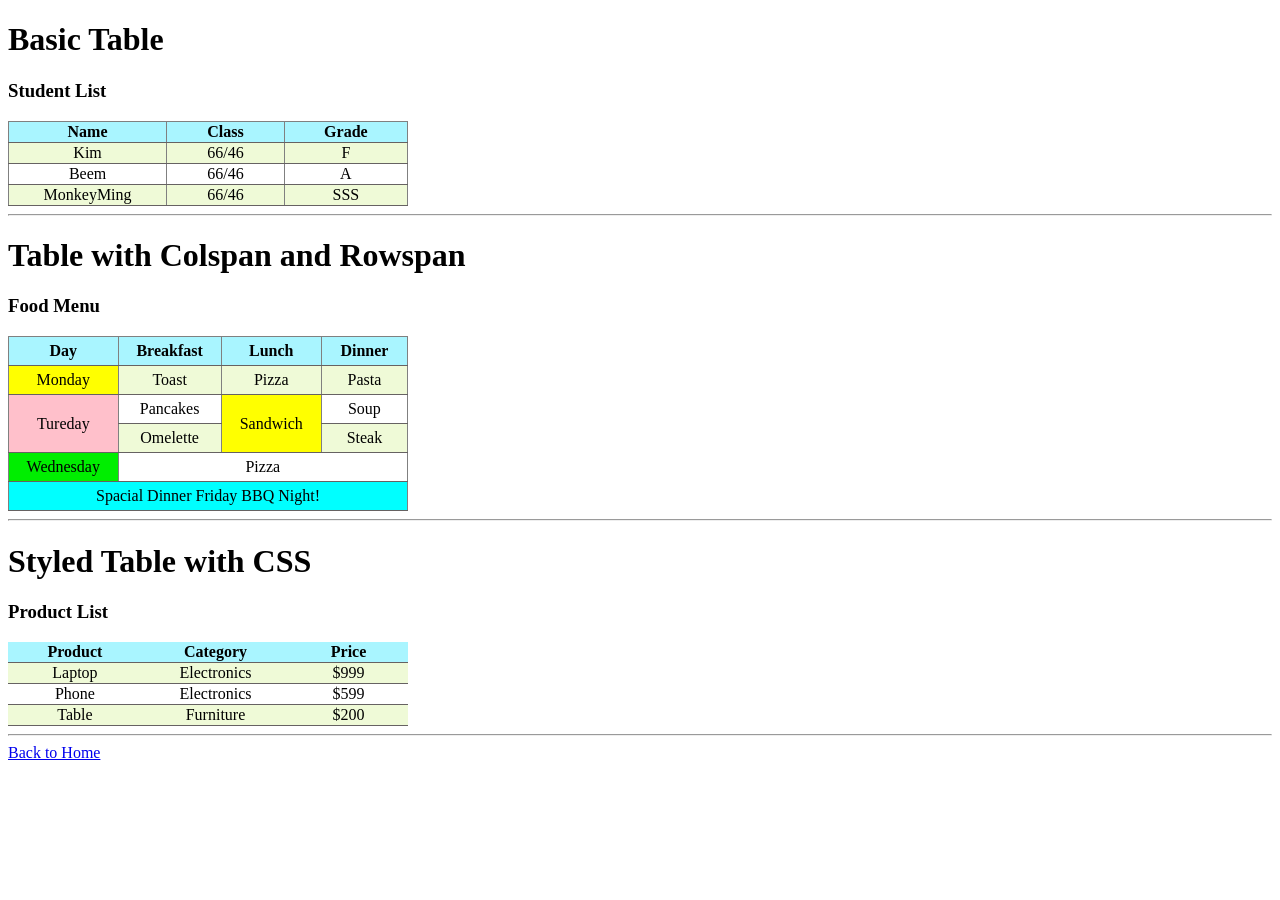
<file: W08_01_table.html>
<!DOCTYPE html>
<html lang="en">
<head>
  <meta charset="UTF-8">
  <meta name="viewport" content="width=device-width, initial-scale=1.0">
  <title>table</title>
  <style>
    table,th ,td{
      /** border: 1px solid rgb(0, 0, 0); **/
      border-collapse: collapse;
      width: 400px;
      text-align: center;
      
    }
    th{
      background-color: rgb(169, 245, 255);
    }
    tr:nth-child(even){
      background-color: rgb(239, 250, 215);
    }
    tr{
      border-bottom: 1px solid rgb(102, 98, 98);
    }
    tr:hover{
      background-color: rgb(255, 233, 204);
    }
    a:hover{
      text-decoration: underline;
      color: #ff3434;
      background-color: #ffd4d4;
    }
  </style>
</head>
<body>
  <h1>Basic Table</h1>
  <h3>Student List</h3>
  <table border="1">
    <tr>
      <th>Name</th>
      <th>Class</th>
      <th>Grade</th>
    </tr>
    <tr>
      <td>Kim</td>
      <td>66/46</td>
      <td>F</td>
    </tr>
    <tr>
      <td>Beem</td>
      <td>66/46</td>
      <td>A</td>
    </tr>
    <tr>
      <td>MonkeyMing</td>
      <td>66/46</td>
      <td>SSS</td>
    </tr>
  </table>


  <hr>

  <h1>Table with Colspan and Rowspan</h1>
  <h3>Food Menu</h3>
  <table border="1" cellpadding="5" cellspacing="0" width ="400px">
    <tr>
      <th>Day</th>
      <th>Breakfast</th>
      <th>Lunch</th>
      <th>Dinner</th>
    </tr>
    <tr>
      <td bgcolor="yellow">Monday</td>
      <td>Toast</td>
      <td>Pizza</td>
      <td>Pasta</td>
    </tr>
    <tr>
      <td rowspan="2" bgcolor="pink">Tureday</td>
      <td>Pancakes</td>
      <td rowspan="2" bgcolor="yellow">Sandwich</td>
      
      <td>Soup</td>
    </tr>
    <tr>
      <td>Omelette</td>
      <td>Steak</td>
    </tr>
    <tr>
      <td bgcolor="gree">Wednesday</td>
      <td colspan="3">Pizza</td>
    </tr>
    <tr>
      <td bgcolor="cyan" colspan="4" style="text-align: center;">Spacial Dinner Friday BBQ Night!</td>
    </tr>

  </table>

  <hr>

  <h1>Styled Table with CSS</h1>
  <h3>Product List</h3>
  <table>
    <tr>
      <th>Product</th>
      <th>Category</th>
      <th>Price</th>
    </tr>
    <tr>
      <td>Laptop</td>
      <td>Electronics</td>
      <td>$999</td>
    </tr>
    <tr>
      <td>Phone</td>
      <td>Electronics</td>
      <td>$599</td>
    </tr>
    <tr>
      <td>Table</td>
      <td>Furniture</td>
      <td>$200</td>
    </tr>
  </table>


  <hr>
  <a href="index.html">Back to Home</a>


  


</body>
</html>
</body>
</html>
</file>
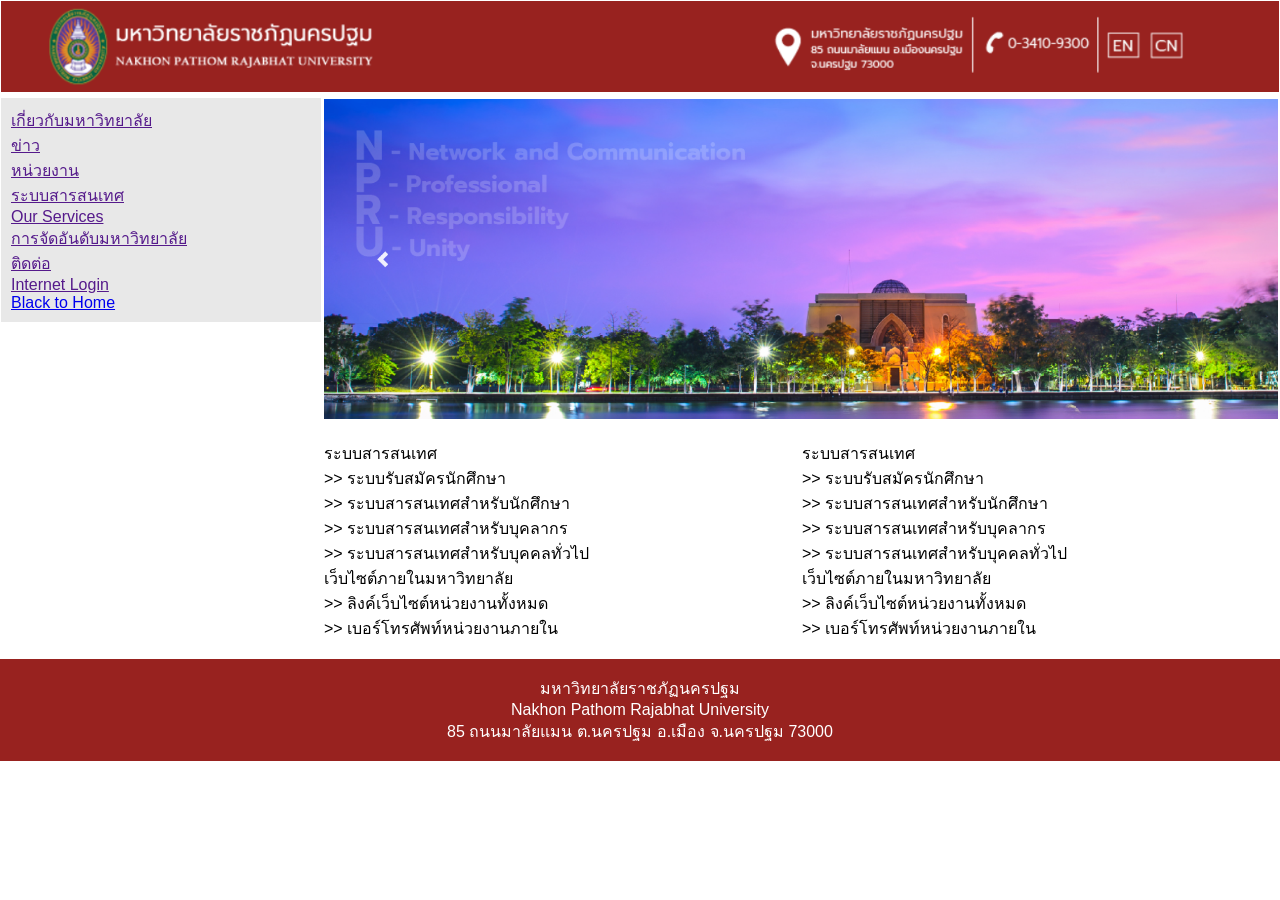
<file: W08_02_table-layout.html>
<!DOCTYPE html>
<html lang="en">
<head>
    <meta charset="UTF-8">
    <meta name="viewport" content="width=device-width, initial-scale=1.0">
    <title>table-layout</title>
    <style>
        body{
            margin: 0;
            padding: 0;
            font-family: "kinit",sans-serif;
        }  
        table{
            border-collapse: collapse;
            width:100%;
        }
        .footer-color{
            color: #ffffff;
            background-color: #98221f;
            text-align: center;
        }
        .npru-banner{
            object-fit: cover;
            width: 100%;
        }
        .corousel{
            object-fit: cover;
            width: 100%;
        }
        .menu{
            vertical-align: top;
        }
        ul{
            list-style-type: none;
            padding: 10px;
            margin: 0;
            width: 300px;
            background-color: rgb(232, 232, 232);
        }
        a:hover{
            text-decoration: underline;
            color: #ff3434;
            background-color: #ffd4d4;
        }
         
    </style>
</head>
<body>
    <table>
        <tr>
            <td colspan="2" >
                <img src="images/npru01.png" alt="npru-banner" class="npru-banner">
            </td>
        </tr>
        <tr>
            <td class="menu" style="width: 300px;">
                <ul>
                <li><a href="">เกี่ยวกับมหาวิทยาลัย</a></li>
                <li><a href="">ข่าว</a></li>
                <li><a href="">หน่วยงาน</a></li>
                <li><a href="">ระบบสารสนเทศ</a></li>
                <li><a href="">Our Services</a></li>
                <li><a href="">การจัดอันดับมหาวิทยาลัย</a></li>
                <li><a href="">ติดต่อ</a></li>
                <li><a href="">Internet Login</a></li>
                <li><a href="index.html">Black to Home</a></li>
            </ul>
            </td>
            <td>
                <table>
                <tr>
                    <td colspan="2"><img src="images/npru02.png" alt="corousel" class="corousel"></td>
                </tr>
                <tr>
                    <td>
                        <p>ระบบสารสนเทศ <br>
                            >> ระบบรับสมัครนักศึกษา <br>
                            >> ระบบสารสนเทศสำหรับนักศึกษา <br>
                            >> ระบบสารสนเทศสำหรับบุคลากร <br>
                            >> ระบบสารสนเทศสำหรับบุคคลทั่วไป <br>
                            เว็บไซต์ภายในมหาวิทยาลัย <br>
                            >> ลิงค์เว็บไซต์หน่วยงานทั้งหมด <br>
                            >> เบอร์โทรศัพท์หน่วยงานภายใน
                            </p>
        
                        </td>
                    <td>
                        <p>ระบบสารสนเทศ <br>
                            >> ระบบรับสมัครนักศึกษา <br>
                            >> ระบบสารสนเทศสำหรับนักศึกษา <br>
                            >> ระบบสารสนเทศสำหรับบุคลากร <br>
                            >> ระบบสารสนเทศสำหรับบุคคลทั่วไป <br>
                            เว็บไซต์ภายในมหาวิทยาลัย <br>
                            >> ลิงค์เว็บไซต์หน่วยงานทั้งหมด <br>
                            >> เบอร์โทรศัพท์หน่วยงานภายใน
                            </p>
                    </td>
                </tr>
            </table></td>
            
        </tr>
        <tr class="footer-color">
            <td colspan="2">
                <p>มหาวิทยาลัยราชภัฏนครปฐม <br>
                Nakhon Pathom Rajabhat University <br>
                 85 ถนนมาลัยแมน ต.นครปฐม อ.เมือง จ.นครปฐม 73000</p>
                
            </td>
        </tr>
    </table>
    
</body>
</html>
</file>
<file: Css/style.css>
header{
background-color: bisque;
}
nav{
    display: flex;
    justify-content: space-between;
    align-items: center;
    padding: 0 60px;
}
.menu ul{
    display: flex;
    list-style-type: none;
    gap: 24px;
}
.logo-name{
    display: flex;
    align-items: center;
    gap: 8px;
}
.logo-menu{
    display: flex;
    align-items: center;
    gap: 8px;
}
.btn{
    display: flex;
    align-items: center;
    gap: 8px;
}
.btn-primary{
    background-color: blue;
    color: #ffffff;
    padding: 8px 16px;  
    border-radius: 10px;
    text-decoration: none;
    border: none;
}
.btn-secondary{
    background-color: rgb(255, 255, 255);
    color: #3932ff;
    padding: 8px 16px;
    border-radius: 10px;
    text-decoration: none;
    border: 1px solid rgb(79, 91, 255);
}



footer{
background-color: aquamarine;
}
.container{
background-color: blueviolet;
}
</file>
